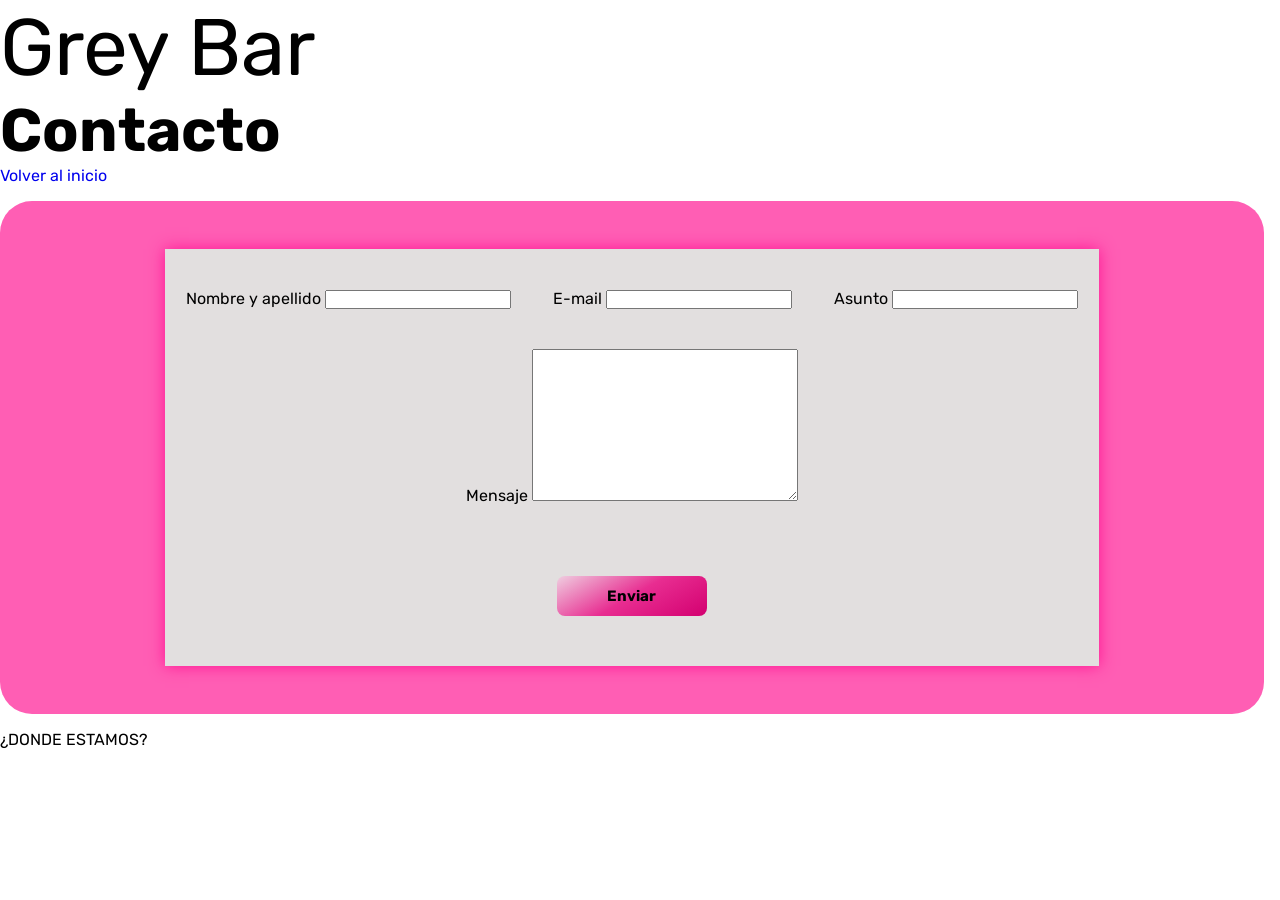
<file: contacto.html>
<!DOCTYPE html>
<html lang="en">
<head>
    <meta charset="UTF-8">
    <meta http-equiv="X-UA-Compatible" content="IE=edge">
    <link rel="stylesheet" href="https://cdn.jsdelivr.net/npm/bootstrap-icons@1.10.5/font/bootstrap-icons.css">
    <meta name="viewport" content="width=device-width, initial-scale=1.0">
    <link rel="stylesheet" href="./main.css">
    <meta name="description" content="Contactanos! Recibimos opiniones, criticas constructivas sobre Grey Bar">
    <title>Contacto | Grey Bar</title>
</head>
<body>
        <header class="titulo-greybar">Grey Bar</header>
      <div>
        <h1>Contacto</h1>
      </div> 
      <nav>
        <ul>
            <li><a href="./index.html">Volver al inicio</a></li>
        </ul>
      </nav> 
    <main>
        <section>
            <form class="contenedor" id="form">
                <div class="caja n1">
                    <label for="#nombre">Nombre y apellido</label>
                    <input type="text" id="nombre">
                </div>
                <div class="caja n2">
                    <label for="#email">E-mail</label>
                    <input type="email" id="email">
                </div>
                <div class="caja n3">
                    <label for="#asunto">Asunto</label>
                    <input type="text" id="asunto">
                </div>
                <div class="caja n4">
                    <label for="#mensaje">Mensaje</label>
                    <textarea cols="30" rows="10" id="mensaje"></textarea>
                </div>
                <div class="caja n5">
                    <button class="enviar" type="submit" id="boton-enviar">Enviar</button>
                    <p class="warnings" id="warnings"></p>
                </div>
            </form>
        </section>
    </main>
    <footer>
        <div>
            <p>¿DONDE ESTAMOS?</p>
            <iframe
                src="https://www.google.com/maps/embed?pb=!1m18!1m12!1m3!1d3272.652594840258!2d-60.0154388847627!3d-34.890069080386255!2m3!1f0!2f0!3f0!3m2!1i1024!2i768!4f13.1!3m3!1m2!1s0x95bea5cade3df29b%3A0x46864719818d9e56!2sGreybar!5e0!3m2!1ses-419!2sar!4v1681831917040!5m2!1ses-419!2sar"
                width="600" height="450" style="border:0;" allowfullscreen="" loading="lazy"
                referrerpolicy="no-referrer-when-downgrade" class="ubicacion-mapa"></iframe>
        </div>
      </footer>
      <script src="/contacto.js"></script>
</body>
</html>
</file>
<file: main.css>
@import url('https://fonts.googleapis.com/css2?family=Rubik:wght@300;400;500;600;700;800;900&display=swap');



* {
    margin: 0;
    padding: 0;
    box-sizing: border-box;
    font-family: 'Rubik', sans-serif;
}

h1, h2, h3, h4, h5, h6, p, a, input, textarea, ul {
    margin: 0;
    padding: 0;
}

ul {
    list-style-type: none;
}

a {
    text-decoration: none;
}

.wrapper {
    display: grid;
    grid-template-columns: 1fr 4fr;
    background-color: white;
}

aside {
    padding: 2rem;
    padding-right: 0;
    color: black;
    position: sticky;
    top: 0;
    height: 100vh;
    display: flex;
    flex-direction: column;
    justify-content: space-between;
}
.logo{
  width: 200px;
  height: 200px;
}
.menu {
    display: flex;
    flex-direction: column;
    gap: .5rem;
}

.boton-menu {
    background-color: transparent;
    border: 0;
    color: black;
    cursor: pointer;
    display: flex;
    align-items: center;
    gap: 1rem;
    font-weight: 600;
    padding: 1rem;
    font-size: .85rem;
    width: 100%;
}

.boton-menu.active {
    background-color: white;
    color: black;
    border-top-left-radius: 1rem;
    border-bottom-left-radius: 1rem;
    position: relative;
}

.boton-menu.active::before {
    content: '';
    position: absolute;
    width: 1rem;
    height: 2rem;
    bottom: 100%;
    right: 0;
    background-color: transparent;
    border-bottom-right-radius: .5rem;
    box-shadow: 0 1rem 0 white;
}

.boton-menu.active::after {
    content: '';
    position: absolute;
    width: 1rem;
    height: 2rem;
    top: 100%;
    right: 0;
    background-color: transparent;
    border-top-right-radius: .5rem;
    box-shadow: 0 -1rem 0 white;
}

.boton-menu > i.bi-hand-index-thumb-fill,
.boton-menu > i.bi-hand-index-thumb {
    transform: rotateZ(90deg);
}

.boton-carrito {
    margin-top: 2rem;
}

.numerito {
    background-color: white;
    color: deeppink;
    padding: .15rem .25rem;
    border-radius: .25rem;
}

.boton-carrito.active .numerito {
    background-color: deeppink;
    color: white;
}


main {
    background-color: rgb(255, 94, 180);
    margin: 1rem;
    margin-left: 0;
    border-radius: 2rem;
    padding: 3rem;
}

.titulo-principal {
    color: rgb(251, 0, 134);
    margin-bottom: 2rem;
}

.contenedor-productos {
    display: grid;
    grid-template-columns: repeat(4, 1fr);
    gap: 1rem;
}

.producto-imagen {
    max-width: 100%;
    border-radius: 1rem;
}

.producto-detalles {
    background-color: deeppink;
    color: white;
    padding: .5rem;
    border-radius: 1rem;
    margin-top: -2rem;
    position: relative;
    display: flex;
    flex-direction: column;
    gap: .25rem;
}

.producto-titulo {
    font-size: 1rem;
}

.producto-agregar {
    border: 0;
    background-color: white;
    color: deeppink;
    padding: .4rem;
    text-transform: uppercase;
    border-radius: 2rem;
    cursor: pointer;
    border: 2px solid white;
    transition: background-color .2s, color .2s;
}

.producto-agregar:hover {
    background-color: deeppink;
    color: white;
}


/** CARRITO **/

.contenedor-carrito {
    display: flex;
    flex-direction: column;
    gap: 1.5rem;
}

.carrito-vacio,
.carrito-comprado {
    color: white;
}

.carrito-productos {
    display: flex;
    flex-direction: column;
    gap: 1rem;
}

.carrito-producto {
    display: flex;
    justify-content: space-between;
    align-items: center;
    background-color: gainsboro;
    color: deeppink;
    padding: .5rem;
    padding-right: 1.5rem;
    border-radius: 1rem;
}

.carrito-producto-imagen {
    width: 4rem;
    border-radius: 1rem;
}

.carrito-producto small {
    font-size: .75rem;
}

.carrito-producto-eliminar {
    border: 0;
    background-color: transparent;
    color: red;
    cursor: pointer;
}

.carrito-acciones {
    display: flex;
    justify-content: space-between;
}

.carrito-acciones-vaciar {
    border: 0;
    background-color: gainsboro;
    padding: 1rem;
    border-radius: 1rem;
    color: deeppink;
    text-transform: uppercase;
    cursor: pointer;
}

.carrito-acciones-derecha {
    display: flex;
}

.carrito-acciones-total {
    display: flex;
    background-color: gainsboro;
    padding: 1rem;
    color: deeppink;
    text-transform: uppercase;
    border-top-left-radius: 1rem;
    border-bottom-left-radius: 1rem;
    gap: 1rem;
}

.carrito-acciones-comprar {
    border: 0;
    background-color: deeppink;
    padding: 1rem;
    color: white;
    text-transform: uppercase;
    cursor: pointer;
    border-top-right-radius: 1rem;
    border-bottom-right-radius: 1rem;
}

.header-mobile {
    display: none;
}

.close-menu {
    display: none;
}

.disabled {
    display: none;
}

/*** MEDIA QUERIES ***/

@media screen and (max-width: 850px) {
    .contenedor-productos {
        grid-template-columns: 1fr 1fr 1fr;
    }
}

@media screen and (max-width: 675px) {
    .contenedor-productos {
        grid-template-columns: 1fr 1fr;
    }
}

@media screen and (max-width: 600px) {

    .wrapper {
        min-height: 100vh;
        display: flex;
        flex-direction: column;
    }

    aside {
        position: fixed;
        z-index: 9;
        background-color: deeppink;
        left: 0;
        box-shadow: 0 0 0 100vmax black;
        transform: translateX(-100%);
        opacity: 0;
        visibility: hidden;
        transition: .2s;
    }

    .aside-visible {
        transform: translateX(0);
        opacity: 1;
        visibility: visible;
    }

    .boton-menu.active::before,
    .boton-menu.active::after {
        display: none;
    }

    main {
        margin: 1rem;
        margin-top: 0;
        padding: 2rem;
    }

    .contenedor-productos {
        grid-template-columns: 1fr 1fr;
    }

    .header-mobile {
        padding: 1rem;
        display: flex;
        justify-content: space-between;
        align-items: center;
    }

    .header-mobile .logo {
        color: gainsboro;
    }

    .open-menu, .close-menu {
        background-color: transparent;
        color: gainsboro;
        border: 0;
        font-size: 2rem;
        cursor: pointer;
    }

    .close-menu {
        display: block;
        position: absolute;
        top: 1rem;
        right: 1rem;
    }

    .carrito-producto {
        gap: 1rem;
        flex-wrap: wrap;
        justify-content: flex-start;
        padding: .5rem;
    }

    .carrito-producto-subtotal {
        display: none;
    }

    .carrito-acciones {
        flex-wrap: wrap;
        row-gap: 1rem;
    }
    

}



@media screen and (max-width: 400px) {
    .contenedor-productos {
        grid-template-columns: 1fr;
    }
}

.enviar{
  width: 150px;
  height: 40px;
  border: 0;
  background-image: linear-gradient(
      150deg,
      rgb(239, 206, 224), rgb(232, 45, 145), rgb(211, 0, 112)
  );
  cursor: pointer;
  border-radius: 8px;
  color: black;
  font-size: 15px;
  font-weight: bold;
  
  &:hover {
      background: none;
  }
  
}
@media (min-width:400px) and (max-width:768px){
  h1{
      font-size: 30px;
  }
  .contenedor{
      display: grid;
      grid-template-columns: auto;
      grid-template-rows: auto auto auto auto auto;
      margin: 0 auto;
      box-shadow: 0 0 15px deeppink;
  }
  .caja{
      background-color:  rgb(226, 223, 223);
      text-align: center;
      line-height: 60px ;
  }
  .n1{
      grid-column: 1/2;
  }
  .n2{
      grid-column: 1/2;
  }
  .n3{
      grid-column: 1/2;
  }
  .n4{
      grid-column: 1/2;
  }
  .n5{
      grid-column: 1/2;
  }
}
@media (min-width:768px) and (max-width:1024px){
  h1{
      font-size: 40px;
  }
  .contenedor{
      display: grid;
      grid-template-columns: auto auto;
      grid-template-rows: auto auto auto auto;
      margin: 0 auto;
      box-shadow: 0 0 15px deeppink;
  }
  .caja{
      background-color:  rgb(226, 223, 223);
      text-align: center;
      line-height: 60px ;
  }
  .n1{
      grid-column: 1/2;
  }
  .n2{
      grid-column: 2/3;
  }
  .n3{
      grid-column: 1/3;
  }
  .n4{
      grid-column: 1/3;
  }
  .n5{
      grid-column: 1/3;
  }
}
@media (min-width:1024px){
  h1{
      font-size: 60px;
  }
  .contenedor{
      display: grid;
      grid-template-columns: auto auto auto;
      grid-template-rows: auto auto auto;
      width: 80%;
      margin: 0 auto;
      box-shadow: 0 0 15px deeppink;
  }
  .caja{
      background-color:  rgb(226, 223, 223);
      text-align: center;
      line-height: 100px ;
  }
  .n1{
      grid-column: 1/2;
  }
  .n2{
      grid-column: 2/3;
  }
  .n3{
      grid-column: 3/4;
  }
  .n4{
      grid-column: 1/4;
  }
  .n5{
      grid-column: 1/4;
  }
}

.warnings{
  width:200px;
  text-align: center;
  margin: auto;
  padding-top: 20px;
}

.ubicacion-mapa{
  width: 100px;
  height: 100px;
}


.nombre-marca{
  color: white;
  font-weight: bold;
  text-shadow: 0 0 30px deeppink;
}
.frase-marca{
  color: deeppink
}
.nav-menu{
  background-color: deeppink;
  list-style: none;
}
.menu-icono{
  width: 30px;
  height: 30px;
  border-radius: 2px;
}
.menu-icono, #check{
  display: none;
}

@media (min-width:400px) and (max-width:768px){
  .nombre-marca{
      font-size: 60px;
      text-align: left;
  }
  .frase-marca{
      font-size: 20px;
      text-align: left;
      position: absolute;
      top: 100px;
  }
  .checkbtn{
      display: block;
  }
  .menu-icono{
      display: block;
      position: fixed;
      top: 20px;
      right: 20px;
  }
  .nav-menu ul{
      display: block;
      position: fixed;
      top: 70px;
      left: -110%;
      width: 100%;
      height: 35vh;
      right: 0;
      & li{
          padding: 1rem;
          display: flex;
          justify-content: center;
          margin: 0;
      }
  }
  #check:checked~ul{
      left: 0;
  }

}
@media (min-width:768px) and (max-width:1024px){
  .nombre-marca{
      font-size: 60px;
      text-align: left;
  }
  .frase-marca{
      font-size: 20px;
      text-align: left;
      position: absolute;
      top: 100px;
  }
  .checkbtn{
      display: block;
  }
  .menu-icono{
      display: block;
      position: fixed;
      top: 20px;
      right: 20px;
  }
  .nav-menu ul{
      display: block;
      position: fixed;
      top: 70px;
      left: -110%;
      width: 100%;
      height: 35vh;
      right: 0;
      & li{
          padding: 1rem;
          display: flex;
          justify-content: center;
          margin: 0;
      }
  }
  #check:checked~ul{
      left: 0;
  }
  
  
}
@media (min-width:1024px){
  .nombre-marca{
      font-size: 80px;
      text-align: center;
  }
  .frase-marca{
      font-size: 20px;
      text-align: center;
      position: relative;
      bottom: 70px;
  }
  .nav-menu{
      display: flex;
      align-items:center;
      justify-content: space-evenly;
      gap: 50px;
  }
}

.titulo-greybar{
    font-size: 80px;
}
</file>
